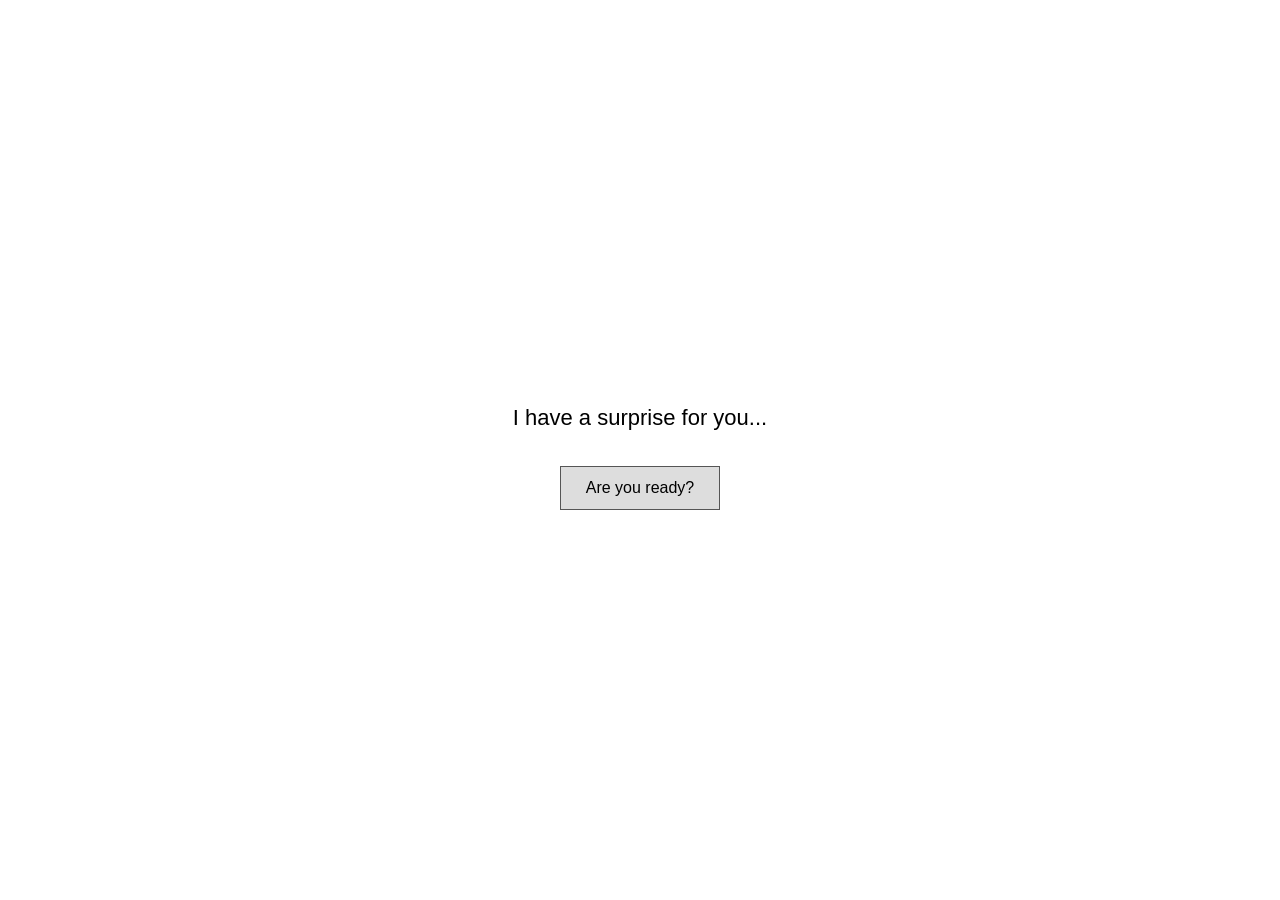
<file: index.html>
<!DOCTYPE html>
<html lang="en">
<head>
  <meta charset="UTF-8">
  <meta name="viewport" content="width=device-width, initial-scale=1.0">
  <title>A Surprise...</title>
  <link rel="stylesheet" href="style.css">
</head>
<body class="pagina-inicial">

  <main class="inicio">
    <h1>I have a surprise for you...</h1>

    <button id="botao-surpresa">Are you ready?</button>

    <button id="botao-confirmacao" class="botao-confirmacao">
      Are you sure you are ready?
    </button>
  </main>

  <script src="script.js"></script>
</body>
</html>
</file>
<file: style.css>
* {
  box-sizing: border-box;
}

body {
  margin: 0;
  min-height: 100vh;
  font-family: Arial, Helvetica, sans-serif;
}

/* Initial page */

.pagina-inicial {
  display: flex;
  justify-content: center;
  align-items: center;
  background: white;
  color: black;
}

.inicio {
  width: 100%;
  padding: 20px;
  text-align: center;
}

.inicio h1 {
  margin-bottom: 35px;
  font-size: 22px;
  font-weight: normal;
}

#botao-surpresa {
  padding: 12px 25px;
  border: 1px solid #555;
  background: #ddd;
  color: black;
  font-size: 16px;
  cursor: pointer;
}

#botao-surpresa:hover {
  background: #bbb;
}

/* Confirmation button */

.botao-confirmacao {
  display: none;
  margin: 25px auto 0;
  padding: 20px 35px;
  border: 4px solid #ff4ecd;
  border-radius: 50px;
  background: linear-gradient(135deg, #ff208d, #7c4dff);
  color: white;
  font-size: 20px;
  font-weight: bold;
  cursor: pointer;
  box-shadow: 0 8px 0 #4c2799, 0 12px 25px rgba(0, 0, 0, 0.3);
  transition: transform 0.2s ease, box-shadow 0.2s ease;
}

.botao-confirmacao.mostrar-confirmacao {
  display: block;
  animation: aparecerBotao 0.7s ease-out;
}

.botao-confirmacao:hover {
  transform: translateY(-5px) scale(1.05);
  box-shadow: 0 13px 0 #4c2799, 0 18px 30px rgba(0, 0, 0, 0.35);
}

.botao-confirmacao:active {
  transform: translateY(3px) scale(1.02);
  box-shadow: 0 5px 0 #4c2799, 0 8px 15px rgba(0, 0, 0, 0.25);
}

/* Birthday page */

.pagina-parabens {
  position: relative;
  overflow-x: hidden;
  overflow-y: auto;
  display: flex;
  justify-content: center;
  align-items: center;
  min-height: 100vh;
  padding: 30px 15px;
  background: linear-gradient(135deg, #ff4ecd, #7c4dff, #22d3ee);
  background-size: 300% 300%;
  animation: fundoAnimado 8s ease infinite;
}

.mensagem {
  position: relative;
  z-index: 2;
  width: min(700px, 100%);
  padding: 35px 25px;
  border: 5px solid white;
  border-radius: 30px;
  background: rgba(255, 255, 255, 0.92);
  box-shadow: 0 0 35px rgba(0, 0, 0, 0.3);
  text-align: center;
  animation: aparecer 1.2s ease-out;
}

.brilho {
  font-size: 38px;
  animation: saltar 1s infinite alternate;
}

.mensagem h1 {
  margin: 10px 0;
  color: #ff208d;
  font-size: clamp(48px, 12vw, 100px);
  line-height: 1;
  text-shadow: 4px 4px 0 #ffd43b;
  animation: pulsar 1s infinite alternate;
}

.mensagem h2 {
  margin: 20px 0;
  color: #632cff;
  font-size: clamp(22px, 5vw, 38px);
}

.gif-aniversario {
  display: block;
  width: min(330px, 90%);
  height: auto;
  margin: 25px auto;
  border-radius: 20px;
  box-shadow: 0 8px 20px rgba(0, 0, 0, 0.25);
}

.mensagem p {
  max-width: 580px;
  margin: 25px auto;
  color: #333;
  font-size: 20px;
  line-height: 1.5;
}

.emoji-final {
  font-size: 42px;
  letter-spacing: 8px;
  animation: saltar 0.8s infinite alternate;
}

/* Confetti */

#confetes {
  position: fixed;
  inset: 0;
  z-index: 1;
  overflow: hidden;
  pointer-events: none;
}

.confete {
  position: absolute;
  top: -30px;
  width: 12px;
  height: 22px;
  opacity: 0.9;
  animation: cair linear infinite;
}

/* Animations */

@keyframes cair {
  0% {
    transform: translateY(-40px) rotate(0deg);
  }

  100% {
    transform: translateY(110vh) rotate(720deg);
  }
}

@keyframes fundoAnimado {
  0% {
    background-position: 0% 50%;
  }

  50% {
    background-position: 100% 50%;
  }

  100% {
    background-position: 0% 50%;
  }
}

@keyframes aparecer {
  from {
    opacity: 0;
    transform: scale(0.5) rotate(-8deg);
  }

  to {
    opacity: 1;
    transform: scale(1) rotate(0);
  }
}

@keyframes aparecerBotao {
  from {
    opacity: 0;
    transform: scale(0.5) rotate(-5deg);
  }

  to {
    opacity: 1;
    transform: scale(1) rotate(0);
  }
}

@keyframes pulsar {
  from {
    transform: scale(1);
  }

  to {
    transform: scale(1.08);
  }
}

@keyframes saltar {
  from {
    transform: translateY(0);
  }

  to {
    transform: translateY(-12px);
  }
}

/* Small screens */

@media (max-height: 700px) {
  .pagina-parabens {
    align-items: flex-start;
  }

  .mensagem {
    margin: 30px 0;
  }
}
</file>
